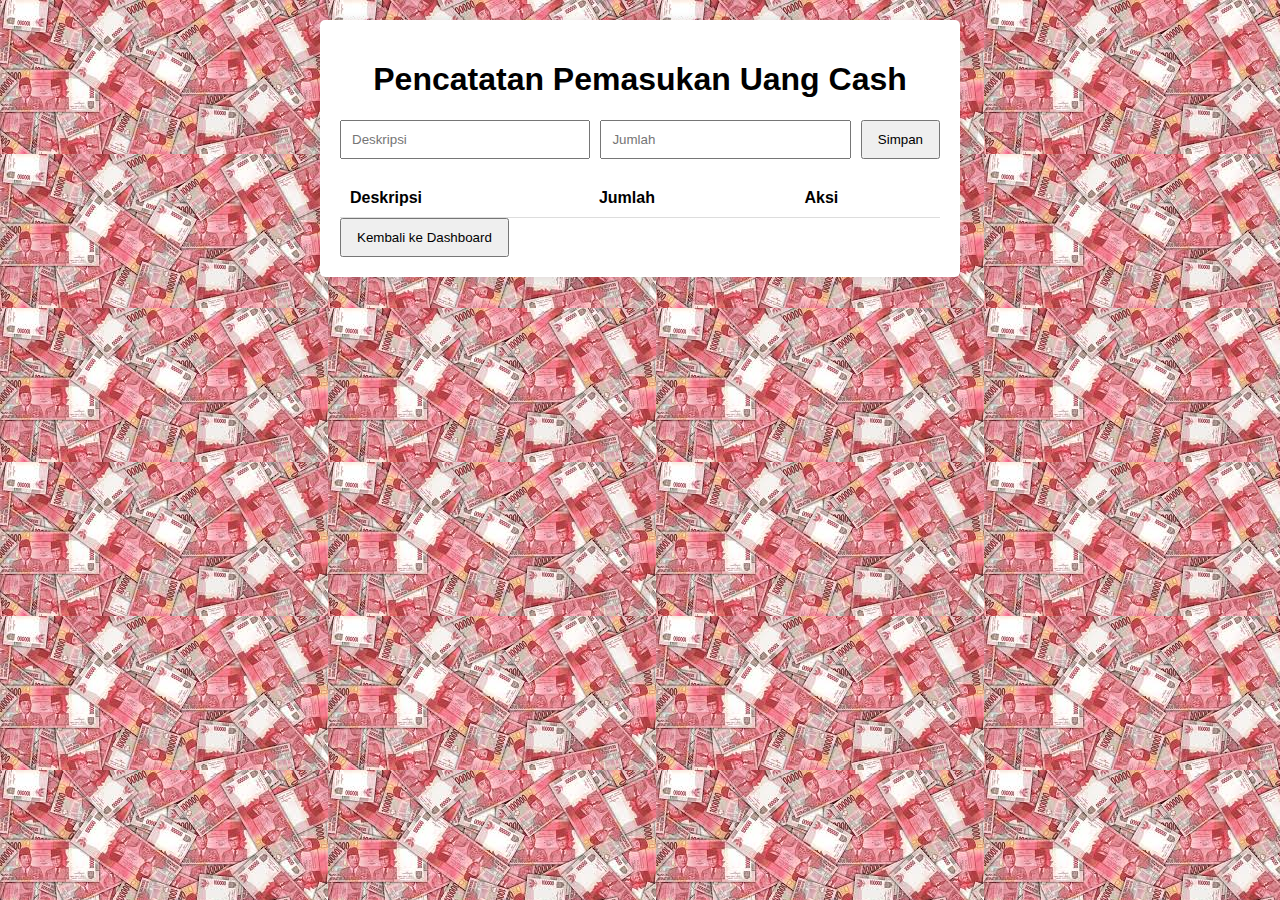
<file: cash.html>
<!DOCTYPE html>
<html lang="id">
<head>
    <meta charset="UTF-8">
    <meta name="viewport" content="width=device-width, initial-scale=1.0">
    <title>Pencatatan Pemasukan Uang Cash</title>
    <link rel="stylesheet" href="cash.css">
</head>
<body>
    <div class="container">
        <h1>Pencatatan Pemasukan Uang Cash</h1>
        <form id="incomeForm">
            <input type="text" id="description" placeholder="Deskripsi" required>
            <input type="text" id="amount" placeholder="Jumlah" required>
            <button type="submit">Simpan</button>
        </form>
        <table id="incomeTable">
            <thead>
                <tr>
                    <th>Deskripsi</th>
                    <th>Jumlah</th>
                    <th>Aksi</th>
                </tr>
            </thead>
            <tbody>
                <!-- Data akan ditambahkan di sini -->
            </tbody>
        </table>
        <button id="backToDashboard">Kembali ke Dashboard</button>
    </div>
    <script src="cash.js"></script>
</body>
</html>
</file>
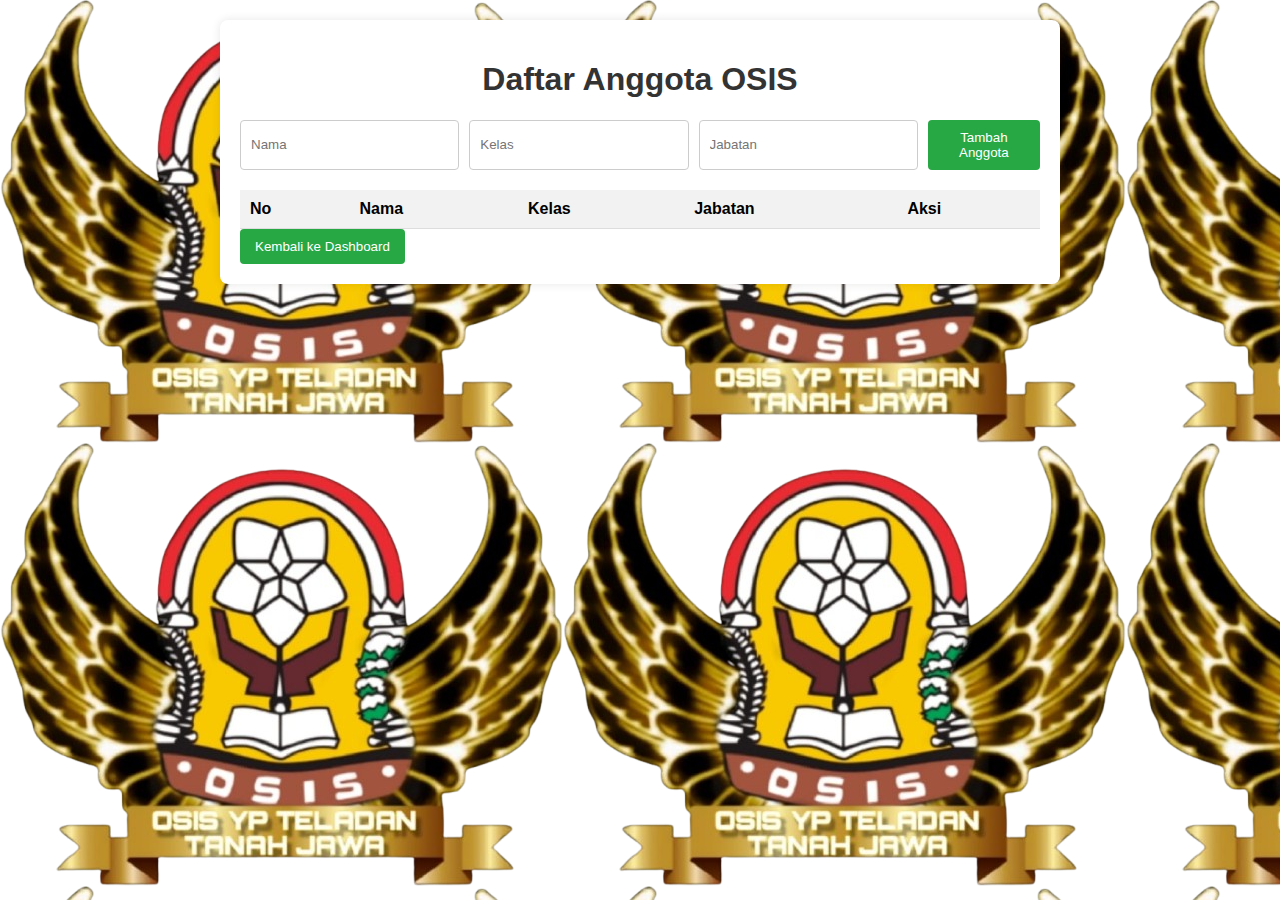
<file: member.html>
<!DOCTYPE html>
<html lang="id">
<head>
    <meta charset="UTF-8">
    <meta name="viewport" content="width=device-width, initial-scale=1.0">
    <title>Daftar Anggota OSIS</title>
    <link rel="stylesheet" href="member.css">
</head>
<body>
    <div class="container">
        <h1>Daftar Anggota OSIS</h1>
        <form id="memberForm">
            <input type="text" id="name" placeholder="Nama" required>
            <input type="text" id="class" placeholder="Kelas" required>
            <input type="text" id="position" placeholder="Jabatan" required>
            <button type="submit">Tambah Anggota</button>
        </form>
        <table id="memberTable">
            <thead>
                <tr>
                    <th>No</th>
                    <th>Nama</th>
                    <th>Kelas</th>
                    <th>Jabatan</th>
                    <th>Aksi</th>
                </tr>
            </thead>
            <tbody>
                <!-- Data akan ditambahkan di sini -->
            </tbody>
        </table>
        <button id="backToDashboard">Kembali ke Dashboard</button>
    </div>
    <script src="member.js"></script>
</body>
</html>
</file>
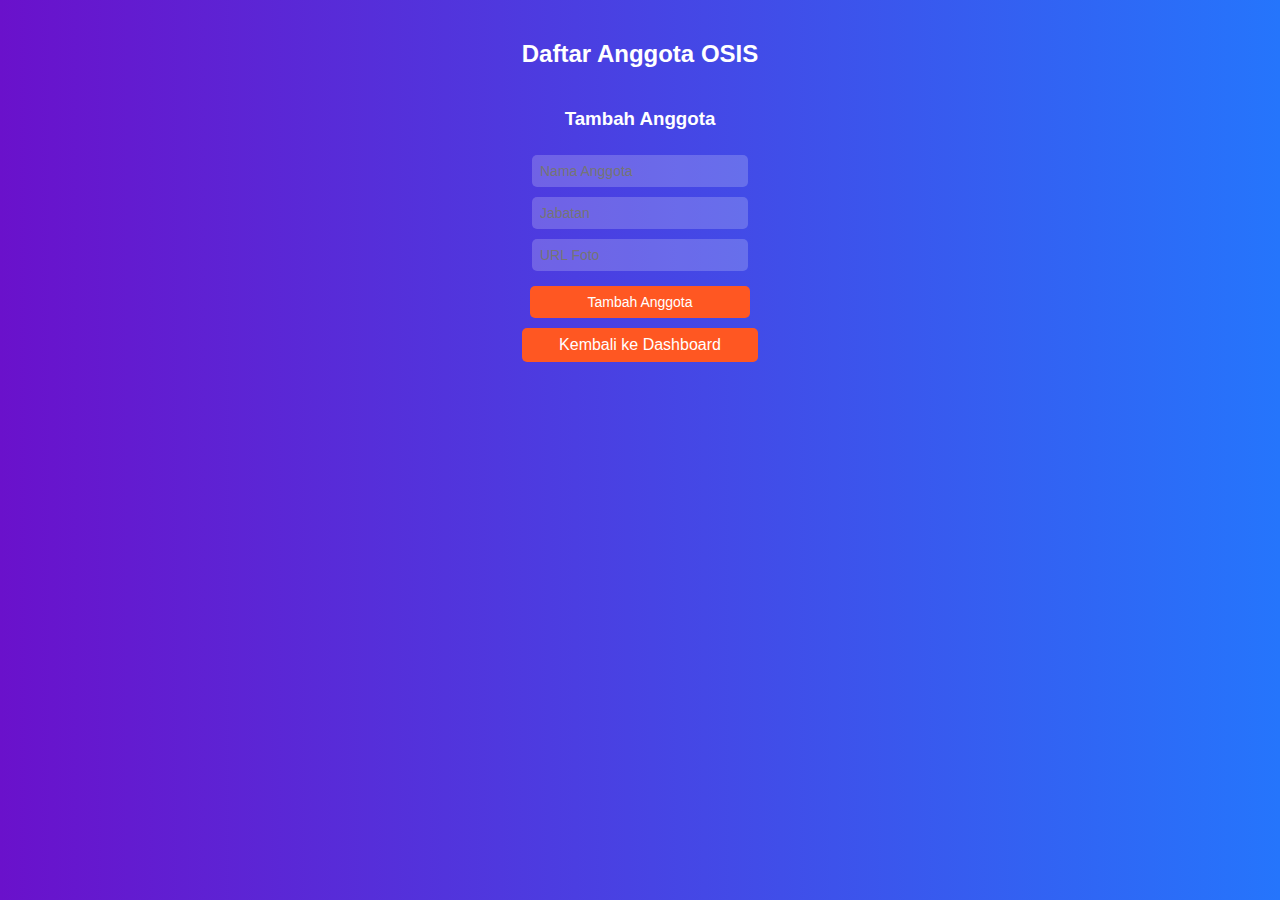
<file: struktur.html>
<!DOCTYPE html>
<html lang="id">
<head>
    <meta charset="UTF-8">
    <meta name="viewport" content="width=device-width, initial-scale=1.0">
    <title>Anggota OSIS</title>
    <link rel="stylesheet" href="struktur.css">
</head>
<body>


    <section id="anggota">
        <h2>Daftar Anggota OSIS</h2>
        <div class="anggota-container" id="anggota-container">
            <!-- Anggota akan ditambahkan di sini -->
        </div>
        <h3>Tambah Anggota</h3>
        <form id="add-member-form">
            <input type="text" id="member-name" placeholder="Nama Anggota" required>
            <input type="text" id="member-position" placeholder="Jabatan" required>
            <input type="text" id="member-photo" placeholder="URL Foto" required>
            <button type="submit">Tambah Anggota</button>
          <a href="dashboard.html" id="back-to-dashboard" class="back-button">Kembali ke Dashboard</a> 

        </form>
    </section>





    <script src="struktur.js"></script>
</body>
</html>
</file>
<file: cash.css>
body {
    font-family: Arial, sans-serif;
    background-color: #f4f4f4;
    margin: 0;
    padding: 20px;
    background-image: url('uang.jpg');
}

.container {
    max-width: 600px;
    margin: auto;
    background: white;
    padding: 20px;
    border-radius: 5px;
    box-shadow: 0 0 10px rgba(0, 0, 0, 0.1);
}

h1 {
    text-align: center;
}

form {
    display: flex;
    justify-content: space-between;
    margin-bottom: 20px;
}

input[type="text"], input[type="number"] {
    width: 45%;
    padding: 10px;
    margin-right: 10px;
}

button {
    padding: 10px 15px;
}

table {
    width: 100%;
    border-collapse: collapse;
}

th, td {
    padding: 10px;
    text-align: left;
    border-bottom: 1px solid #ddd;
}

button.delete {
    background-color: red;
    color: white;
    border: none;
    padding: 5px 10px;
    cursor: pointer;
}
</file>
<file: member.css>
body {
    font-family: Arial, sans-serif;
    background-color: #f0f0f0;
    margin: 0;
    padding: 20px;
    background-image: url('logo.jpg');
}

.container {
    max-width: 800px;
    margin: auto;
    background: white;
    padding: 20px;
    border-radius: 8px;
    box-shadow: 0 0 10px rgba(0, 0, 0, 0.1);
}

h1 {
    text-align: center;
    color: #333;
}

form {
    display: flex;
    justify-content: space-between;
    margin-bottom: 20px;
}

input[type="text"] {
    width: 30%;
    padding: 10px;
    margin-right: 10px;
    border: 1px solid #ccc;
    border-radius: 4px;
}

button {
    padding: 10px 15px;
    background-color: #28a745;
    color: white;
    border: none;
    border-radius: 4px;
    cursor: pointer;
}

button:hover {
    background-color: #218838;
}

table {
    width: 100%;
    border-collapse: collapse;
}

th, td {
    padding: 10px;
    text-align: left;
    border-bottom: 1px solid #ddd;
}

th {
    background-color: #f2f2f2;
}

button.delete {
    background-color: red;
    color: white;
    border: none;
    padding: 5px 10px;
    cursor: pointer;
}

button.delete:hover {
    background-color: darkred;
}
</file>
<file: struktur.css>
body {
    font-family: 'Arial', sans-serif;
    margin: 0;
    padding: 0;
    background: linear-gradient(to right, #6a11cb, #2575fc);
    color: white;
    transition: background 0.5s ease;
}

header {
    background: rgba(0, 0, 0, 0.8);
    padding: 20px;
    text-align: center;
    box-shadow: 0 2px 10px rgba(0, 0, 0, 0.5);
}

header h1 {
    margin: 0;
}

nav ul {
    list-style: none;
    padding: 0;
}

nav ul li {
    display: inline;
    margin: 0 15px;
}

nav ul li a {
    color: white;
    text-decoration: none;
    font-weight: bold;
    transition: color 0.3s;
}

nav ul li a:hover {
    color: #ffcc00; /* Warna saat hover */
}

section {
    padding: 20px;
    text-align: center;
}

.anggota-container {
    display: flex;
    justify-content: center;
    flex-wrap: wrap;
    margin: 20px 0;
}

.anggota-card {
    background: rgba(255, 255, 255, 0.1);
    border-radius: 10px;
    margin: 10px;
    padding: 20px;
    width: 220px;
    transition: transform 0.3s, box-shadow 0.3s;
    position: relative;
}

.anggota-card:hover {
    transform: scale(1.05);
    box-shadow: 0 4px 20px rgba(0, 0, 0, 0.3);
}

.anggota-card img {
    border-radius: 50%;
    width: 100px;
    height: 100px;
    object-fit: cover;
    margin-bottom: 10px;
}

button {
    background-color: #ff5722;
    color: white;
    border: none;
    padding: 10px 15px;
    border-radius: 5px;
    cursor: pointer;
    transition: background-color 0.3s;
}

button:hover {
    background-color: #e64a19;
}

footer {
    text-align: center;
    padding: 10px;
    background: rgba(0, 0, 0, 0.8);
    position: relative;
    bottom: 0;
    width: 100%;
}

/* Gaya untuk form */
fform {
    margin: 20px 0;
    display: flex;
    flex-direction: column;
    align-items: center;
}

form input {
    padding: 8px;
    margin: 5px;
    border: none;
    border-radius: 5px;
    width: 200px; /* Ukuran lebih kecil */
    background: rgba(255, 255, 255, 0.2);
    color: white;
    font-size: 14px;
}

form button {
    width: 100%;
    padding: 10px;
    background-color: #ff5722;
    color: white;
    border: none;
    border-radius: 5px;
    cursor: pointer;
    transition: background-color 0.3s;
    font-size: 16px; /* Ukuran font lebih besar untuk tombol */
}

form button:hover {
    background-color: #e64a19;
}
/* Gaya untuk form */
form {
    margin: 20px 0;
    display: flex;
    flex-direction: column;
    align-items: center;
}

form input {
    padding: 8px;
    margin: 5px;
    border: none;
    border-radius: 5px;
    width: 200px; /* Ukuran lebih kecil */
    background: rgba(255, 255, 255, 0.2);
    color: white;
    font-size: 14px;
}

form button {
    width: 220px; /* Ukuran tombol lebih kecil */
    padding: 8px; /* Padding lebih kecil */
    background-color: #ff5722;
    color: white;
    border: none;
    border-radius: 5px;
    cursor: pointer;
    transition: background-color 0.3s;
    font-size: 14px; /* Ukuran font lebih kecil */
    margin-top: 10px; /* Tambahkan margin atas untuk jarak */
}

form button:hover {
    background-color: #e64a19;
}


.back-button {
    display: inline-block;
    width: 220px; /* Ukuran tombol */
    padding: 8px; /* Padding tombol */
    background-color: #ff5722; /* Warna latar belakang */
    color: white; /* Warna teks */
    text-align: center; /* Teks di tengah */
    border: none; /* Tanpa border */
    border-radius: 5px; /* Sudut membulat */
    text-decoration: none; /* Tanpa garis bawah */
    cursor: pointer; /* Kursor pointer */
    transition: background-color 0.3s; /* Transisi warna */
    margin-top: 10px; /* Jarak atas */
}

.back-button:hover {
    background-color: #e64a19; /* Warna saat hover */
}
</file>
